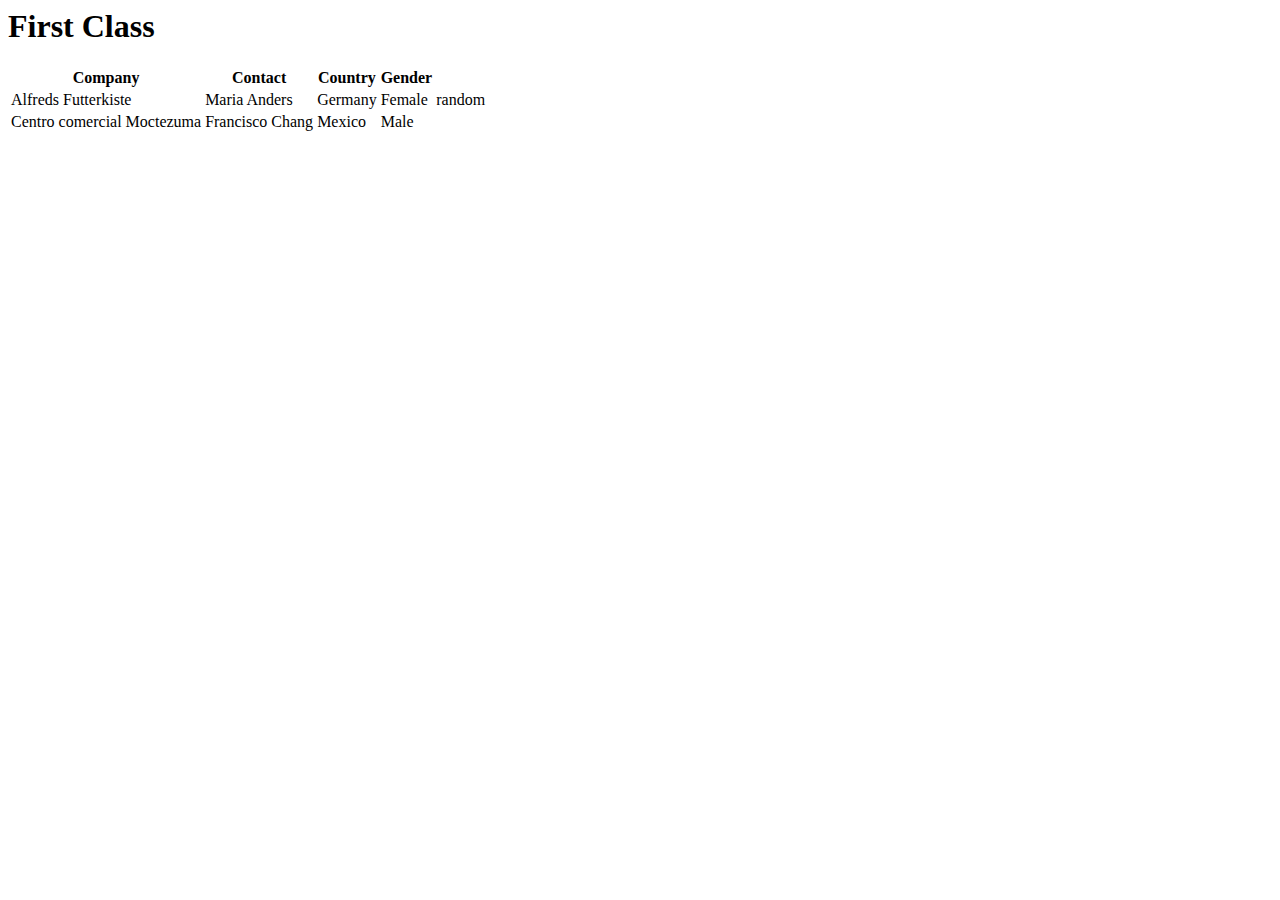
<file: index.html>
<html>
<head>
  <Title>Ini pembelajaran pertama saya di GitHub</Title>
  <body>
    <h1> First Class </h1>
    <table>
  <tr>
    <th>Company</th>
    <th>Contact</th>
    <th>Country</th>
    <th>Gender</th>
  </tr>
  <tr>
    <td>Alfreds Futterkiste</td>
    <td>Maria Anders</td>
    <td>Germany</td>
    <td>Female</td>
    <td>random</td>
  </tr>
  <tr>
    <td>Centro comercial Moctezuma</td>
    <td>Francisco Chang</td>
    <td>Mexico</td>
    <td>Male</td>
  </tr>
</table>
  </body>
</head>
</html>
</file>
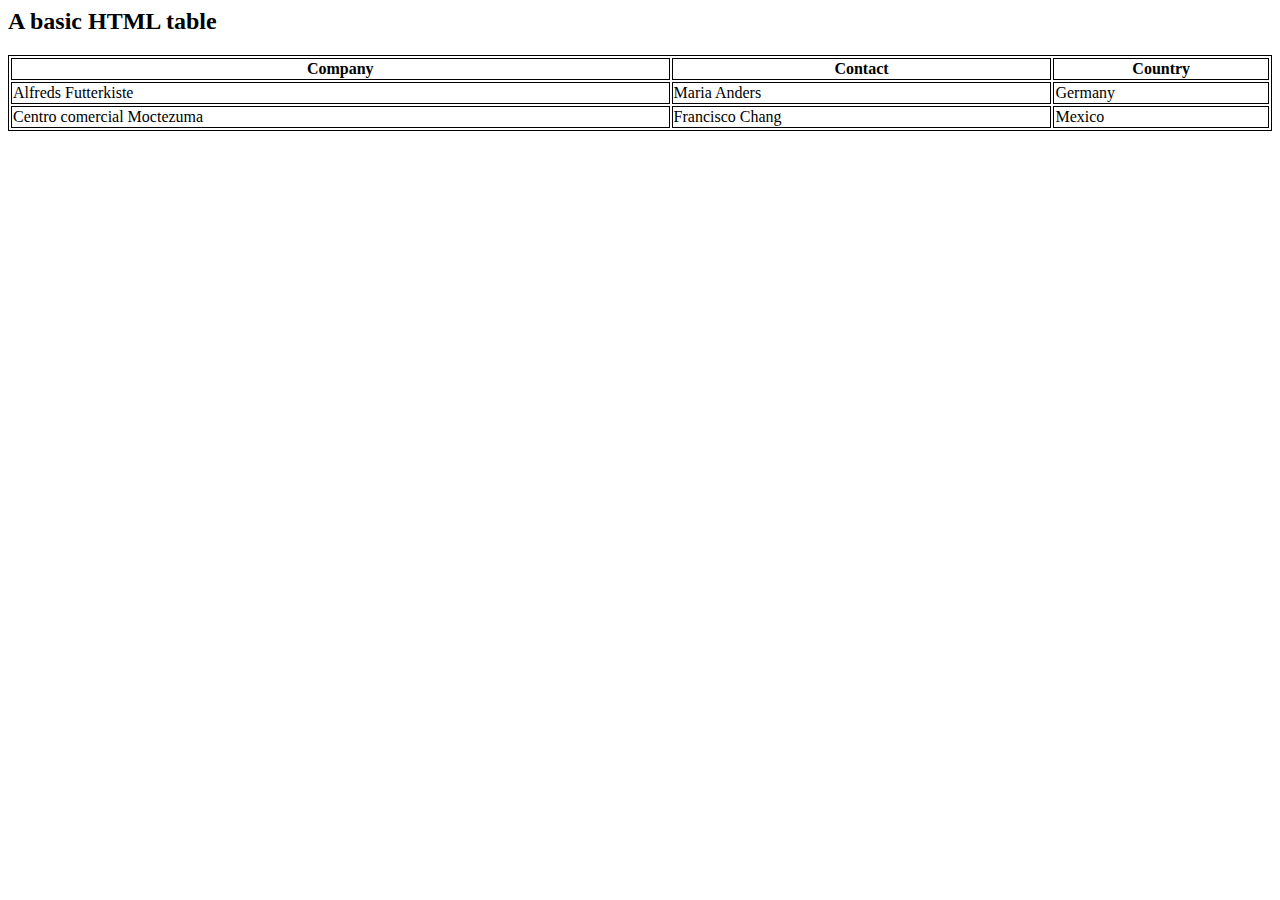
<file: index2.html>
<html>
<style>
table, th, td {
  border:1px solid black;
}
</style>
<body>

<h2>A basic HTML table</h2>

<table style="width:100%">
  <tr>
    <th>Company</th>
    <th>Contact</th>
    <th>Country</th>
  </tr>
  <tr>
    <td>Alfreds Futterkiste</td>
    <td>Maria Anders</td>
    <td>Germany</td>
  </tr>
  <tr>
    <td>Centro comercial Moctezuma</td>
    <td>Francisco Chang</td>
    <td>Mexico</td>
  </tr>
</table>

</body>
</html>
</file>
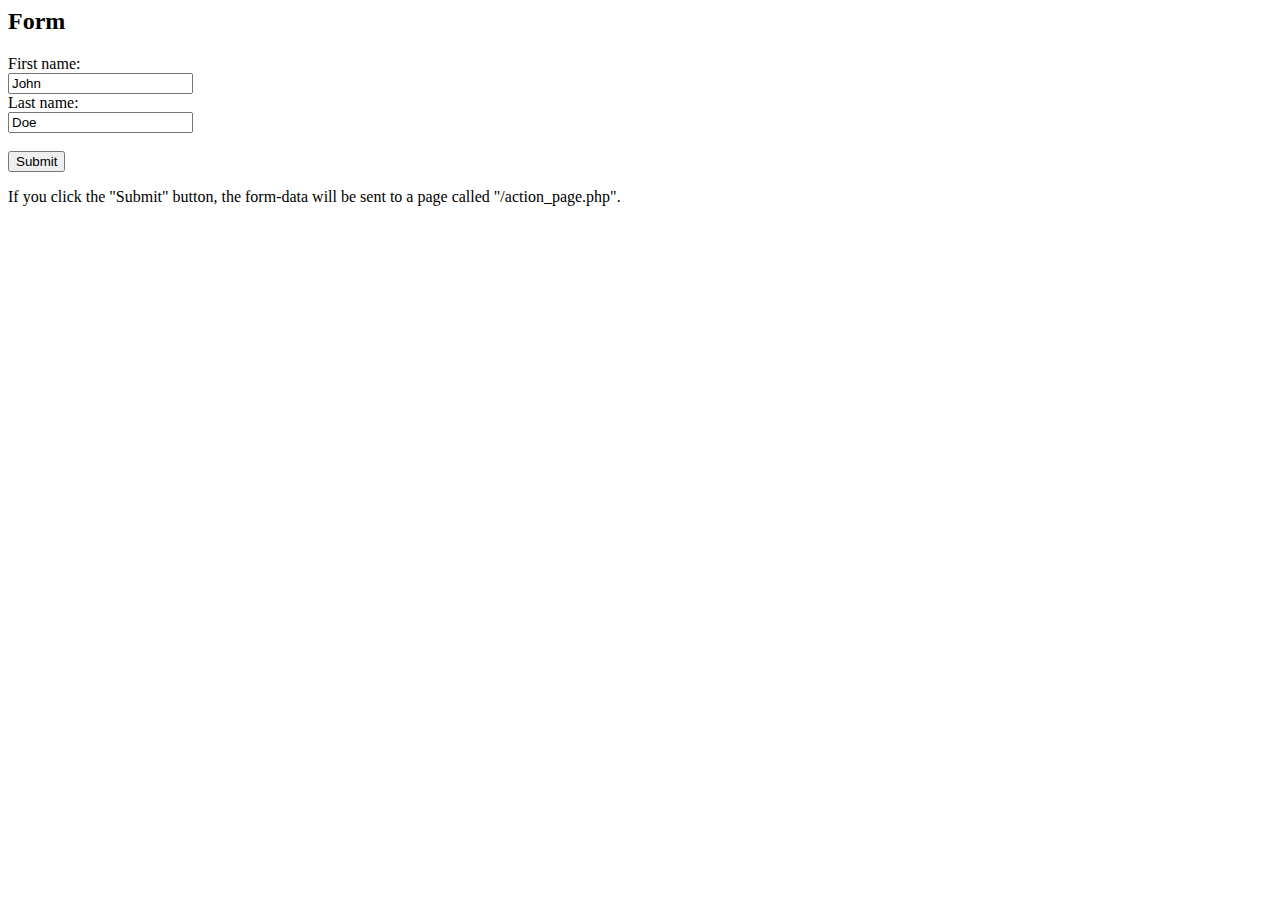
<file: indexcoba.html>
<html>
<body>

<h2>Form</h2>

<form action="/action_page.php">
  <label for="fname">First name:</label><br>
  <input type="text" id="fname" name="fname" value="John"><br>
  <label for="lname">Last name:</label><br>
  <input type="text" id="lname" name="lname" value="Doe"><br><br>
  <input type="submit" value="Submit">
</form> 

<p>If you click the "Submit" button, the form-data will be sent to a page called "/action_page.php".</p>

</body>
</html>
</file>
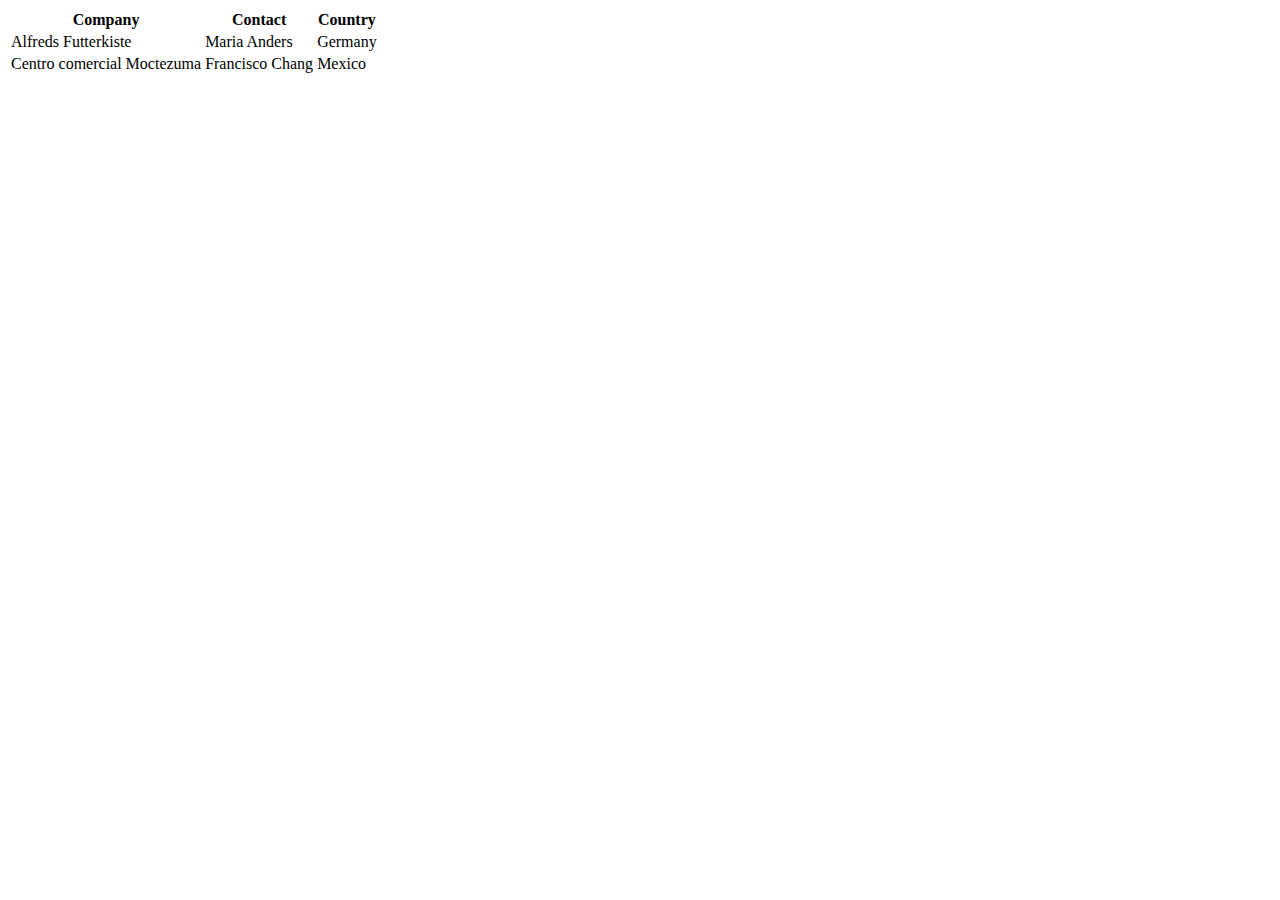
<file: new_index.html>
<html>
<head>
  <Title>Ini pembelajaran pertama saya di GitHub</Title>
  <body>
    <table>
  <tr>
    <th>Company</th>
    <th>Contact</th>
    <th>Country</th>
  </tr>
  <tr>
    <td>Alfreds Futterkiste</td>
    <td>Maria Anders</td>
    <td>Germany</td>
  </tr>
  <tr>
    <td>Centro comercial Moctezuma</td>
    <td>Francisco Chang</td>
    <td>Mexico</td>
  </tr>
</table>
  </body>
</head>
</html>
</file>
